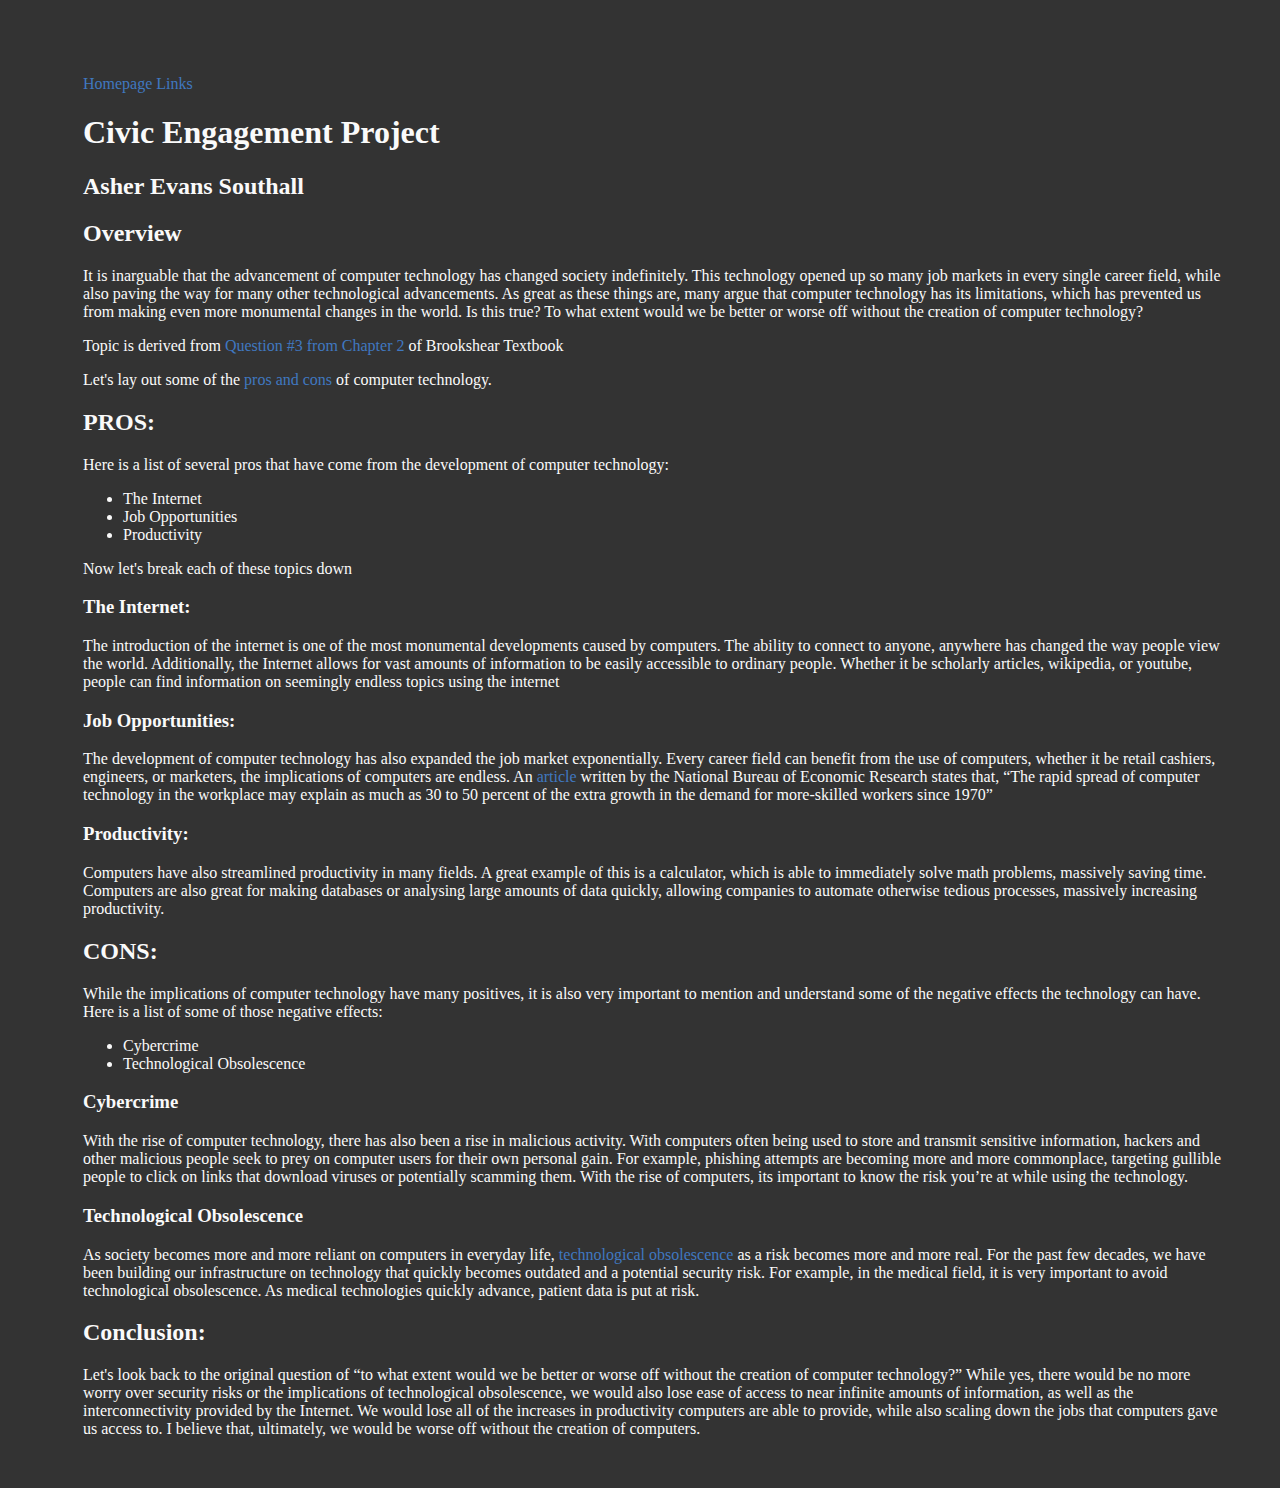
<file: index.html>
<!DOCTYPE = html>
	<html>
	<head>
		<style>
		.textdiv {
			margin: 75 50 50 75;
		}
		a:link {
 		color: #4078c0;
		text-decoration: none;
		}
		a:visited {
		color: #74d2e7;
		text-decoration: none;
		}
		</style>
		<link rel="stylesheet" href="projectstyles.css">
		<title>Civic Engagement Project</title>
	</head>
		
	<body>
	<div class="textdiv">
	<nav>
	<p><a href="index.html">Homepage</a>	<a href="civicprojectlinks.html">Links</a></p>
	</nav>

	<h1>Civic Engagement Project</h1>
        	<h2>Asher Evans Southall</h2>
		<p>
		<h2>Overview</h2>
        	<p>
		It is inarguable that the advancement of computer technology has changed society indefinitely. This technology opened up so many 
		job markets in every single career field, while also paving the way for many other technological advancements. As great as these things 
		are, many argue that computer technology has its limitations, which has prevented us from making even more monumental changes in the world. 
		Is this true? To what extent would we be better or worse off without the creation of computer technology?
		</p>
		<p>Topic is derived from <a href="https://platform.virdocs.com/read/2229317/39/#/4/2[P70010149900000000000000000018C5]">Question #3 from Chapter 2</a> of Brookshear Textbook</p>
		<p>Let's lay out some of the <a href="https://birimler.atauni.edu.tr/yabanci-diller-yuksekokulu/wp-content/uploads/sites/34/2020/07/Computer-Engineering-Reading-Comprehension-7.pdf">pros and cons</a> of computer technology.</p>
		<h2>PROS:</h2>
		<p>Here is a list of several pros that have come from the development of computer technology:</p>
		<ul>
			<li>The Internet</li>
			<li>Job Opportunities</li>
			<li>Productivity</li>
		</ul>
		<p>Now let's break each of these topics down</p>
		<h3>The Internet:</h3>
		<p>
		The introduction of the internet is one of the most monumental developments caused by computers. The ability to connect to anyone,
		anywhere has changed the way people view the world. Additionally, the Internet allows for vast amounts of information to be easily 
		accessible to ordinary people. Whether it be scholarly articles, wikipedia, or youtube, people can find information on seemingly endless topics using the internet
		</p>
		<h3>Job Opportunities:</h3>
		<p>
		The development of computer technology has also expanded the job market exponentially. Every career field can benefit from the use 
		of computers, whether it be retail cashiers, engineers, or marketers, the implications of computers are endless. An <a href="https://www.nber.org/digest/sep97/how-has-computer-use-changed-labor-market">article</a> written by the 
		National Bureau of Economic Research states that, “The rapid spread of computer technology in the workplace may explain as much as 30 to 50 
		percent of the extra growth in the demand for more-skilled workers since 1970”
		</p>
		<h3>Productivity:</h3>
		<p>
		Computers have also streamlined productivity in many fields. A great example of this is a calculator, which is able to immediately solve math problems, 
		massively saving time. Computers are also great for making databases or analysing large amounts of data quickly, allowing companies to automate 
		otherwise tedious processes, massively increasing productivity.
		</p>
		<h2>CONS:</h2>
		<p>While the implications of computer technology have many positives, it is also very important to mention and understand some of the 
		negative effects the technology can have. Here is a list of some of those negative effects:</p>
		<ul>
			<li>Cybercrime</li>
			<li>Technological Obsolescence</li>
		</ul>
		<h3>Cybercrime</h3>
		<p>
		With the rise of computer technology, there has also been a rise in malicious activity. With computers often being 
		used to store and transmit sensitive information, hackers and other malicious people seek to prey on computer users for 
		their own personal gain. For example, phishing attempts are becoming more and more commonplace, targeting gullible people to 
		click on links that download viruses or potentially scamming them. With the rise of computers, its important to know the risk you’re at while using the technology.
		</p>
		<h3>Technological Obsolescence</h3>
		<p>
		As society becomes more and more reliant on computers in everyday life, <a href="https://www.leanix.net/en/wiki/trm/what-is-technology-obsolescence">technological obsolescence</a> as a risk becomes more and more real. 
		For the past few decades, we have been building our infrastructure on technology that quickly becomes outdated and a potential security 
		risk. For example, in the medical field, it is very important to avoid technological obsolescence. As medical technologies quickly advance, 
		patient data is put at risk.
		</p>
		<h2>Conclusion:</h2>
		<p>
		Let's look back to the original question of “to what extent would we be better or worse off without the creation of computer technology?” 
		While yes, there would be no more worry over security risks or the implications of technological obsolescence, we would also lose ease of 
		access to near infinite amounts of information, as well as the interconnectivity provided by the Internet. We would lose all of the increases 
		in productivity computers are able to provide, while also scaling down the jobs that computers gave us access to. I believe that, ultimately, 
		we would be worse off without the creation of computers.	
		</p>
	</div>
    </body>
</html>
</file>
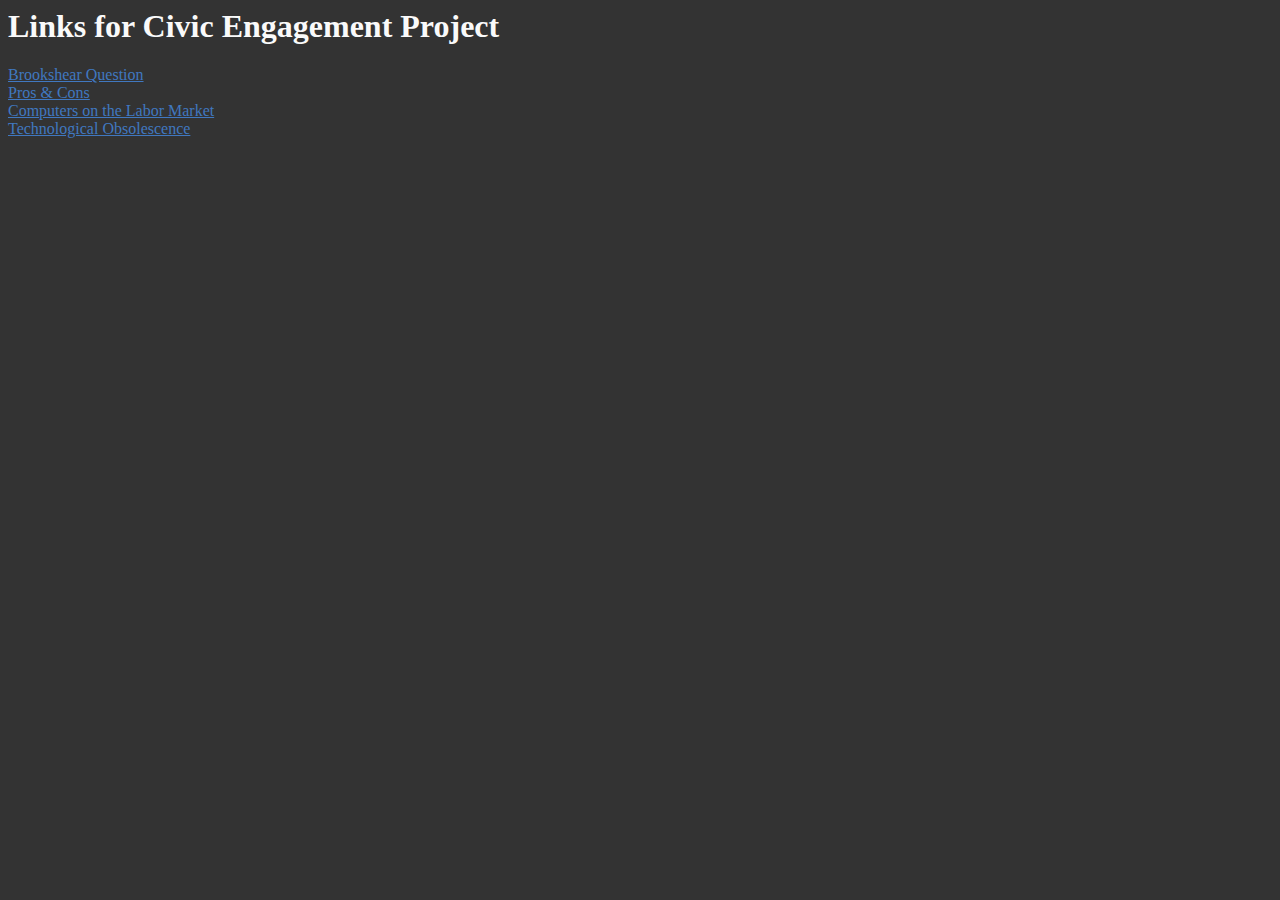
<file: civicprojectlinks.html>
<!DOCTYPE = html>
	<html>
	<head>
		<link rel="stylesheet" href="projectstyles.css">
		<title>Civic Engagement Project Links</title>
	</head>
	<body>
<h1>Links for Civic Engagement Project</h1>
<a href="https://platform.virdocs.com/read/2229317/39/#/4/2[P70010149900000000000000000018C5]">Brookshear Question</a><br>
<a href="https://birimler.atauni.edu.tr/yabanci-diller-yuksekokulu/wp-content/uploads/sites/34/2020/07/Computer-Engineering-Reading-Comprehension-7.pdf">Pros & Cons</a><br>
<a href="https://www.nber.org/digest/sep97/how-has-computer-use-changed-labor-market">Computers on the Labor Market</a><br>
<a href="https://www.leanix.net/en/wiki/trm/what-is-technology-obsolescence">Technological Obsolescence</a><br>
	</body>
	</html>
</file>
<file: projectstyles.css>
body {
	background-color: #333;
	color: #fafafa;
}
a {
	color: #4078c0;
}
</file>
